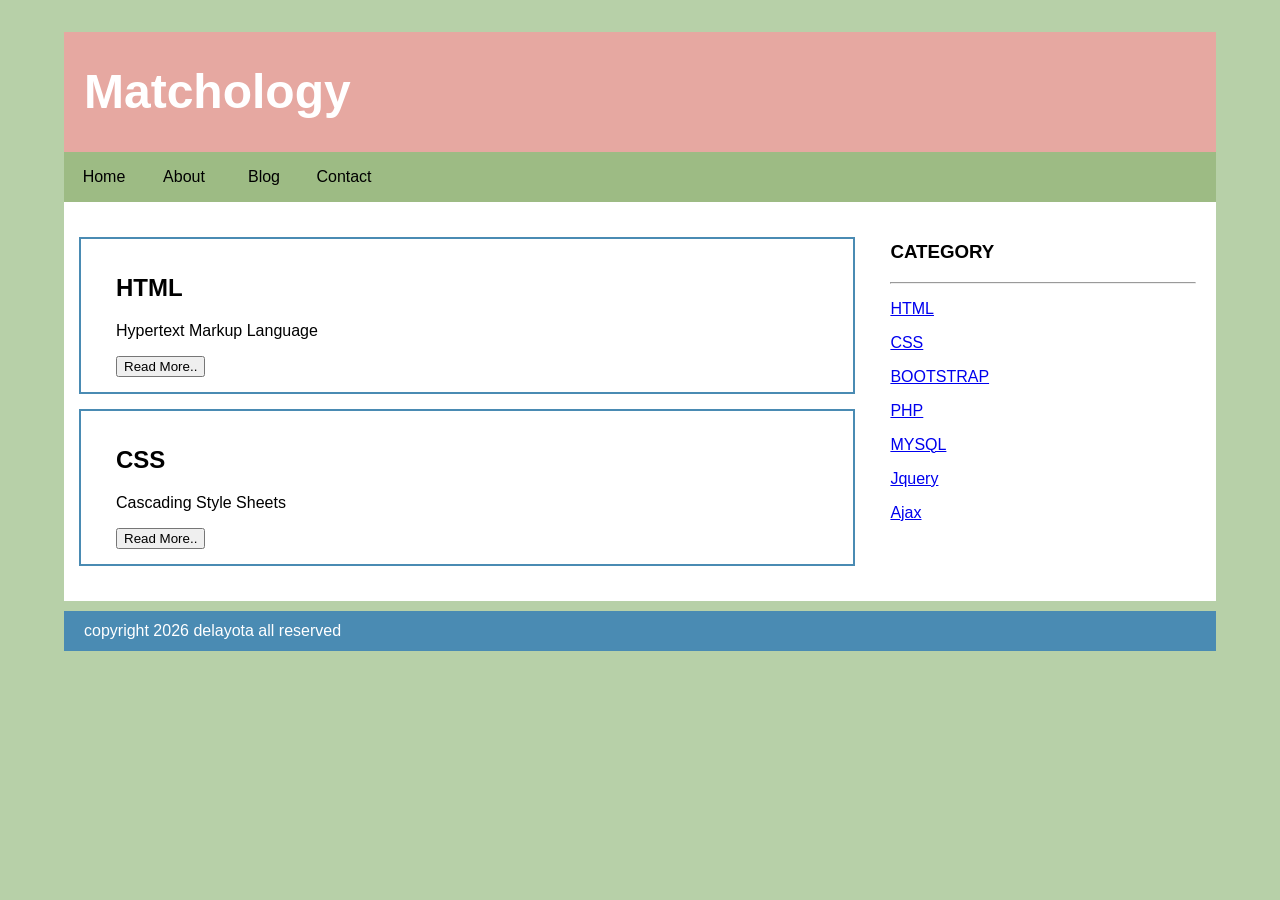
<file: index.html>
<!DOCTYPE html>
<html lang="en">
<head>
    <meta charset="UTF-8">
    <title>Matchology</title>
    <link rel="stylesheet" href="style.css">
</head>

<body>

<!-- HEADER -->
<div class="header">
    <div class="jarak">
        <h1>Matchology</h1>
    </div>
</div>

<!-- MENU -->
<div class="menu">
    <ul>
        <li><a href="#">Home</a></li>
        <li><a href="#">About</a></li>
        <li><a href="#">Blog</a></li>
        <li><a href="#">Contact</a></li>
    </ul>
</div>

<!-- CONTENT -->
<div class="content">

    <!-- KIRI -->
    <div class="kiri">

        <div class="border">
            <div class="jarak">
                <h2>HTML</h2>
                <p>Hypertext Markup Language</p>
                <button>Read More..</button>
            </div>
        </div>

        <div class="border">
            <div class="jarak">
                <h2>CSS</h2>
                <p>Cascading Style Sheets</p>
                <button>Read More..</button>
            </div>
        </div>

    </div>

    <!-- KANAN -->
    <div class="kanan">
        <div class="jarak">
            <h3>CATEGORY</h3>
            <hr>

            <p><a href="#">HTML</a></p>
            <p><a href="#">CSS</a></p>
            <p><a href="#">BOOTSTRAP</a></p>
            <p><a href="#">PHP</a></p>
            <p><a href="#">MYSQL</a></p>
            <p><a href="#">Jquery</a></p>
            <p><a href="#">Ajax</a></p>
        </div>
    </div>

</div>

<!-- FOOTER -->
<div class="footer">
    <div class="jarak">
        copyright 2026 delayota all reserved
    </div>
</div>

</body>
</html>
</file>
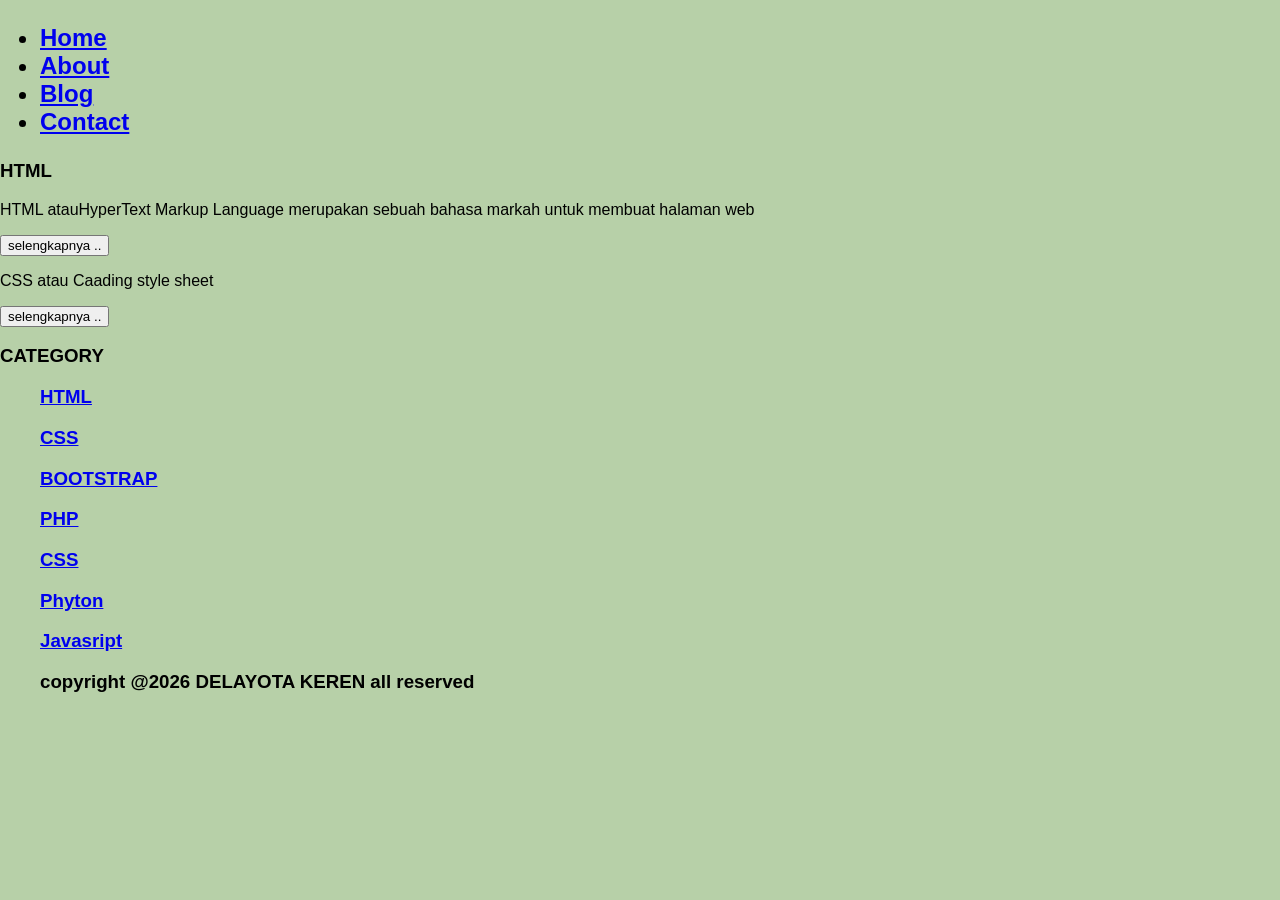
<file: about.html>
<!DOCTYPEHTML>
<html lang+"en">
  <head>
     <title>
	berorker
     </title>
      <link rel="stylesheet" href="style.css">
  </head>


  <body>
     <H2>
	<ul>
		<li><a href="index.html">Home</a></li>
		<li><a href="about.html">About</a></li>
		<li><a href="#">Blog</a></li>
		<li><a href="#">Contact</a></li>
	</ul>
		<h3>HTML</h3>
		<p>HTML atauHyperText Markup Language merupakan sebuah bahasa markah untuk membuat halaman web </p>
		<button >selengkapnya ..</button>
		<p>CSS atau Caading style sheet</p>
		<button >selengkapnya ..</button>


	<h3>CATEGORY<h3>
	<ul>
		<p><a href="#" >HTML</a></p
		<p><a href="#" >CSS</a></p>
		<p><a href="#" >BOOTSTRAP</a></p
		<p><a href="#" >PHP</a></p
		<p><a href="#" >CSS</a></p
		<p><a href="#" >Phyton</a></p
		<p><a href="#" >Javasript</a></p
	</ul>
		<p>copyright @2026 DELAYOTA KEREN all reserved</p>
  </body>
</HTML>
</file>
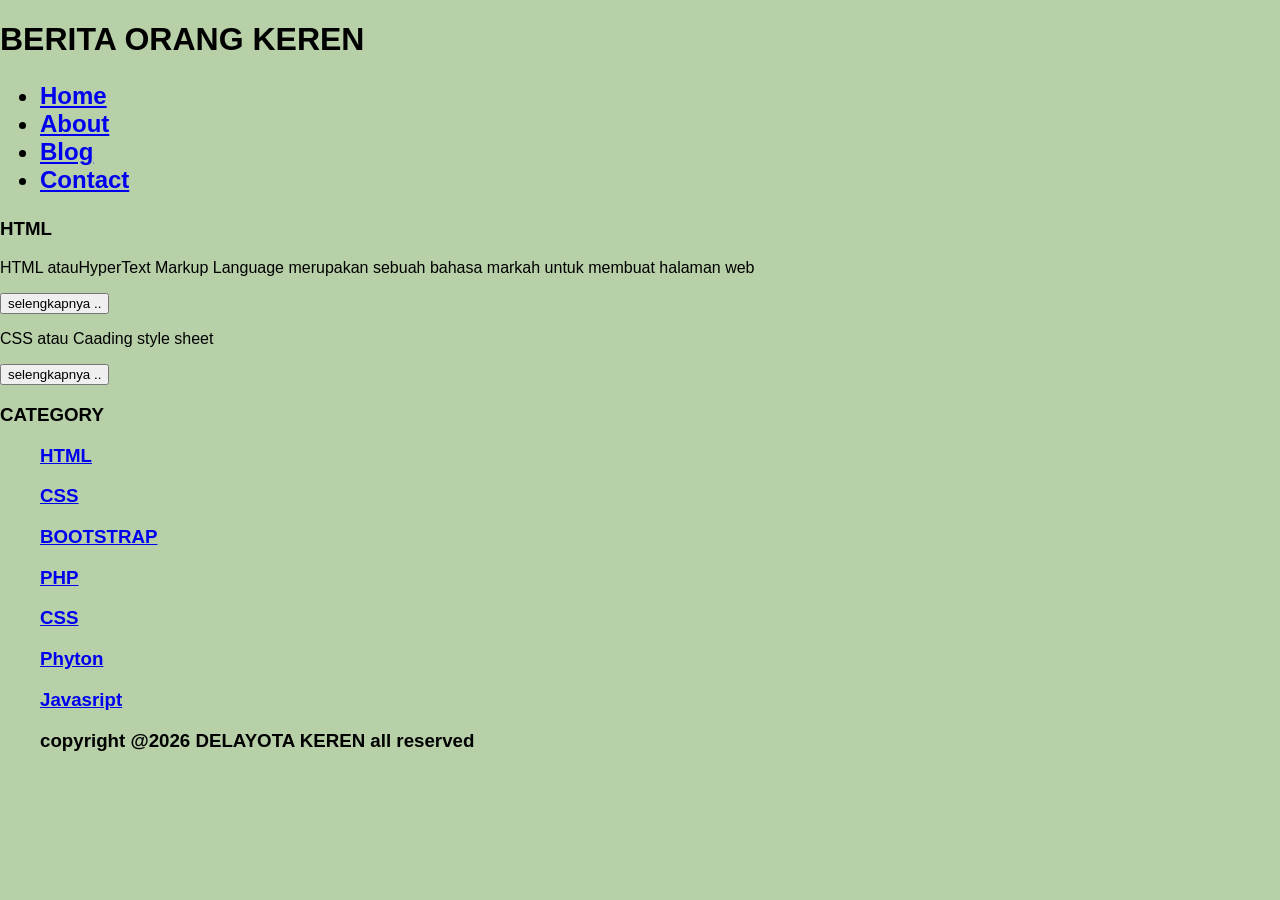
<file: blog.html>
<!DOCTYPEHTML>
<html lang+"en">
  <head>
     <title>
	berorker
     </title>
      <link rel="stylesheet" href="style.css">
  </head>


  </body>
  	
     <H1>
	BERITA ORANG KEREN
  <body>
     <H2>
	<ul>
		<li><a href="index.html">Home</a></li>
		<li><a href="about.html">About</a></li>
		<li><a href="blog.html">Blog</a></li>
		<li><a href="#">Contact</a></li>
	</ul>
		<h3>HTML</h3>
		<p>HTML atauHyperText Markup Language merupakan sebuah bahasa markah untuk membuat halaman web </p>
		<button >selengkapnya ..</button>
		<p>CSS atau Caading style sheet</p>
		<button >selengkapnya ..</button>


	<h3>CATEGORY<h3>
	<ul>
		<p><a href="#" >HTML</a></p
		<p><a href="#" >CSS</a></p>
		<p><a href="#" >BOOTSTRAP</a></p
		<p><a href="#" >PHP</a></p
		<p><a href="#" >CSS</a></p
		<p><a href="#" >Phyton</a></p
		<p><a href="#" >Javasript</a></p
	</ul>
		<p>copyright @2026 DELAYOTA KEREN all reserved</p>
  </body>
</HTML>
</file>
<file: style.css>
body {
    background: #b7d0a8;
    font-family: sans-serif;
    margin: 0;
}

.header {
    width: 90%;
    margin: auto;
    height: 120px;
    line-height: 120px;
    background: #e6a8a1;
    color: #fff;
    font-size: 24px;
}

.jarak {
    padding: 0 20px;
}


.menu {
    width: 90%;
    margin: auto;
    background: #9dbb84;
    height: 50px;
    line-height: 50px;
}

.menu ul {
    list-style: none;
    margin: 0;
    padding: 0;
}

.menu ul li {
    float: left;
}

.menu ul li a {
    display: block;
    width: 80px;
    text-align: center;
    text-decoration: none;
    color: black;
}

.menu ul li a:hover {
    background: #7da56a;
}

/* CONTENT */
.content {
    width: 90%;
    margin: auto;
    background: #fff;
    padding: 20px 0;
    overflow: hidden;
}

.kiri {
    width: 70%;
    float: left;
}

.kanan {
    width: 30%;
    float: left;
}

.border {
    border: 2px solid #4a8bb3;
    margin: 15px;
    padding: 15px;
}


.footer {
    width: 90%;
    margin: auto;
    height: 40px;
    line-height: 40px;
    background: #4a8bb3;
    color: #fff;
    margin-top: 10px;
}
</file>
